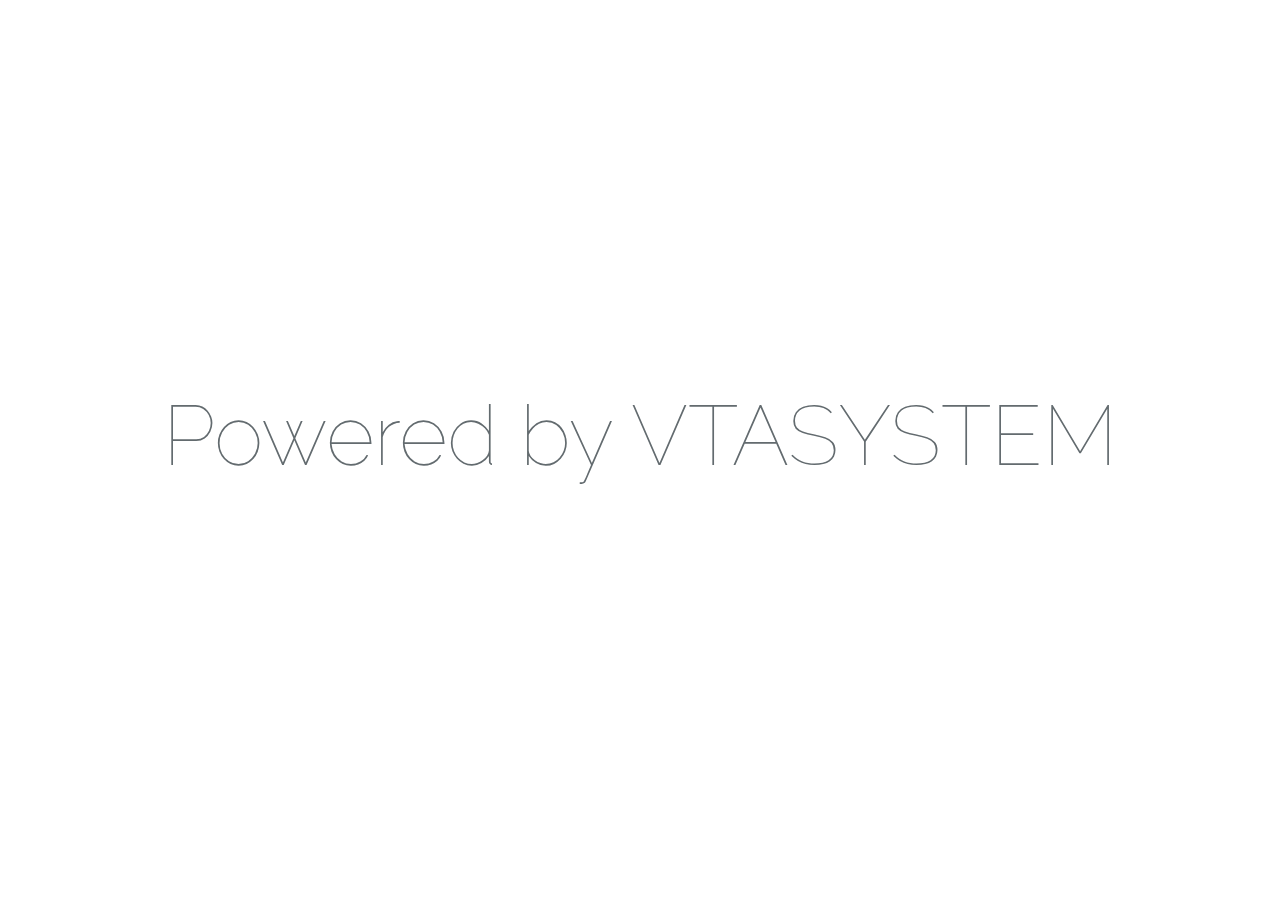
<file: cronvip/index.html>
<!doctype html>
<html lang="en">
    <head>
        <meta charset="utf-8">
        <meta http-equiv="X-UA-Compatible" content="IE=edge">
        <meta name="viewport" content="width=device-width, initial-scale=1">

        <title>VTASYSTEM</title>

        <!-- Fonts -->
        <link href="https://fonts.googleapis.com/css?family=Raleway:100,600" rel="stylesheet" type="text/css">

        <!-- Styles -->
        <style>
            html, body {
                background-color: #fff;
                color: #636b6f;
                font-family: 'Raleway', sans-serif;
                font-weight: 100;
                height: 100vh;
                margin: 0;
            }

            .full-height {
                height: 100vh;
            }

            .flex-center {
                align-items: center;
                display: flex;
                justify-content: center;
            }

            .position-ref {
                position: relative;
            }

            .top-right {
                position: absolute;
                right: 10px;
                top: 18px;
            }

            .content {
                text-align: center;
            }

            .title {
                font-size: 84px;
            }

            .links > a {
                color: #636b6f;
                padding: 0 25px;
                font-size: 12px;
                font-weight: 600;
                letter-spacing: .1rem;
                text-decoration: none;
                text-transform: uppercase;
            }

            .m-b-md {
                margin-bottom: 30px;
            }
        </style>
    </head>
    <body>
        <div class="flex-center position-ref full-height">
                     <div class="content">
                <div class="title m-b-md">
                    Powered by VTASYSTEM
                </div>
            </div>
        </div>
    </body>
</html>
</file>
